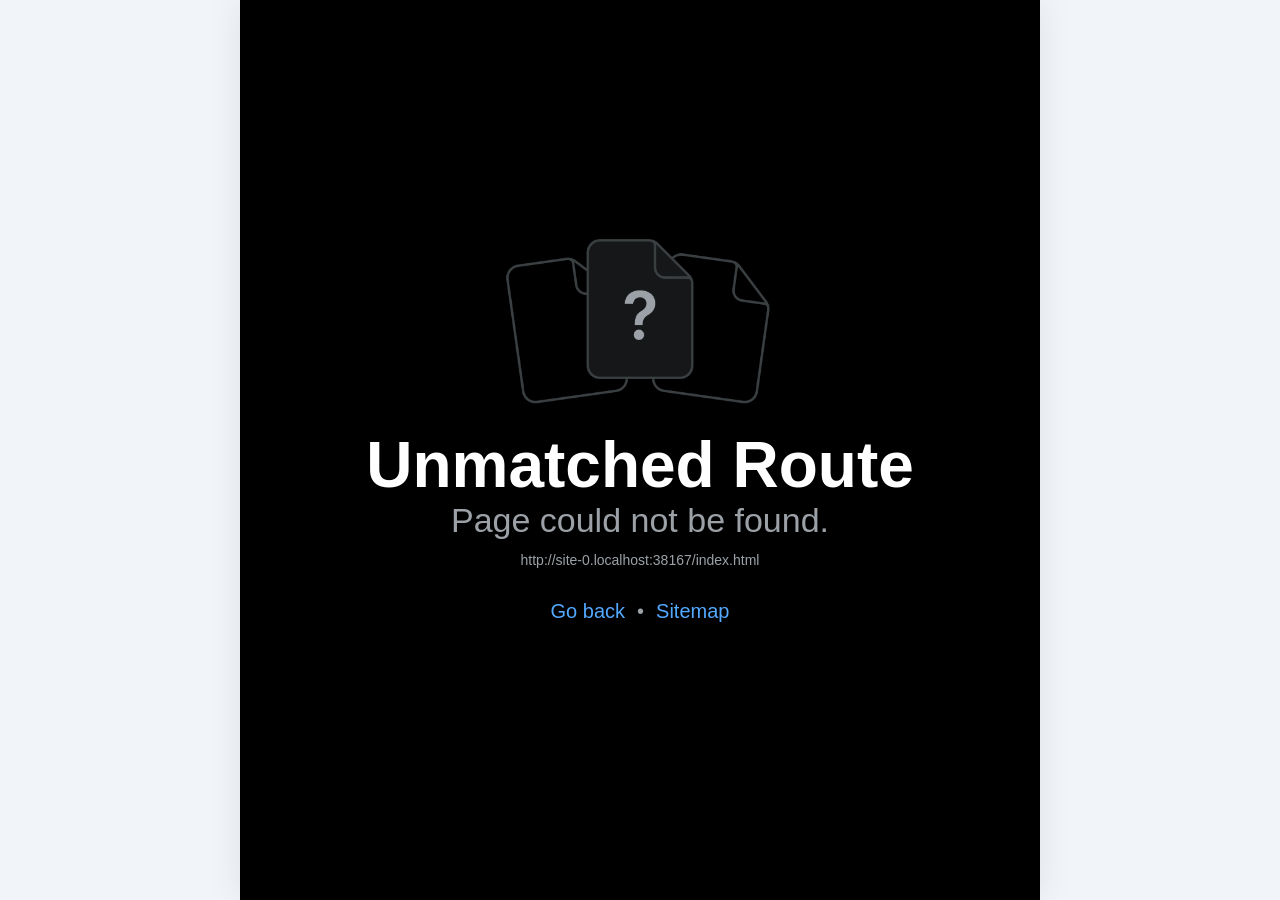
<file: app/index.html>
<!DOCTYPE html>
<html lang="es">
<head>
  <meta charset="utf-8" />
  <meta httpEquiv="X-UA-Compatible" content="IE=edge" />
  <meta name="viewport" content="width=device-width, initial-scale=1, maximum-scale=1, user-scalable=no, shrink-to-fit=no, viewport-fit=cover" />
  <title>FysiumApp</title>

  <!-- Iconos PWA Oficiales -->
  <link rel="manifest" href="/app/manifest.json" />
  <link rel="icon" href="/app/favicon.ico" />
  <link rel="apple-touch-icon" href="/app/icon.png" />
  <link rel="apple-touch-icon" sizes="180x180" href="/app/icon.png" />
  <meta name="apple-mobile-web-app-capable" content="yes" />
  <meta name="apple-mobile-web-app-status-bar-style" content="default" />
  <meta name="apple-mobile-web-app-title" content="FysiumApp" />
  <meta name="theme-color" content="#2D5D5D" />

  <style id="expo-reset">
    html, body {
      height: 100%;
      background-color: #f1f5f9;
    }
    body {
      overflow: hidden;
    }
    #root {
      display: flex;
      height: 100%;
      flex: 1;
      max-width: 800px;
      margin: 0 auto;
      box-shadow: 0 0 35px rgba(0, 0, 0, 0.08);
      background-color: #ffffff;
      overflow: hidden;
    }
    @media (max-width: 800px) {
      #root {
        max-width: 100%;
        box-shadow: none;
      }
    }
  </style>
</head>
<body>
  <noscript>Necesitas habilitar JavaScript para ejecutar esta aplicación.</noscript>
  <div id="root"></div>
  <script src="/app/_expo/static/js/web/__expo-metro-runtime-97703ae02682710149335928b974f18d.js" defer></script>
  <script src="/app/_expo/static/js/web/__common-16b12e283cacf0834f0e6b22e974bcb0.js" defer></script>
  <script src="/app/_expo/static/js/web/entry-fcbda7cca46cdab5faae1e38a860b2e2.js" defer></script>
</body>
</html>
</file>
